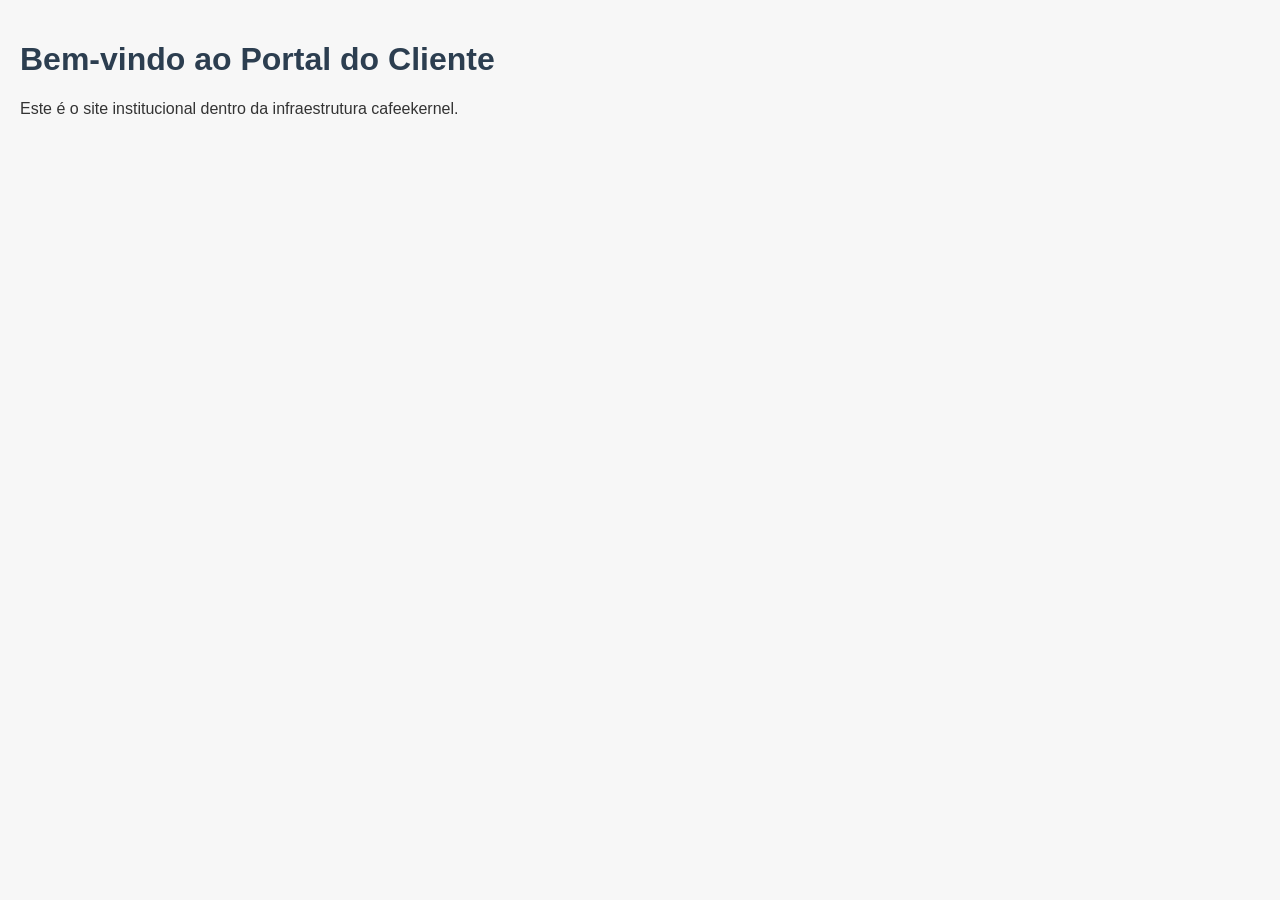
<file: portal/index.html>
<!DOCTYPE html>
<html lang="pt-br">

<head>
    <meta charset="UTF-8">
    <title>Portal | Cliente 1</title>
    <link rel="stylesheet" href="assets/style.css">
</head>

<body>
    <h1>Bem-vindo ao Portal do Cliente </h1>
    <p>Este é o site institucional dentro da infraestrutura cafeekernel.</p>
</body>

</html>
</file>
<file: portal/assets/style.css>
body {
    font-family: Arial, sans-serif;
    background-color: #f7f7f7;
    margin: 0;
    padding: 20px;
    color: #333;
}

h1 {
    color: #2c3e50;
}
</file>
